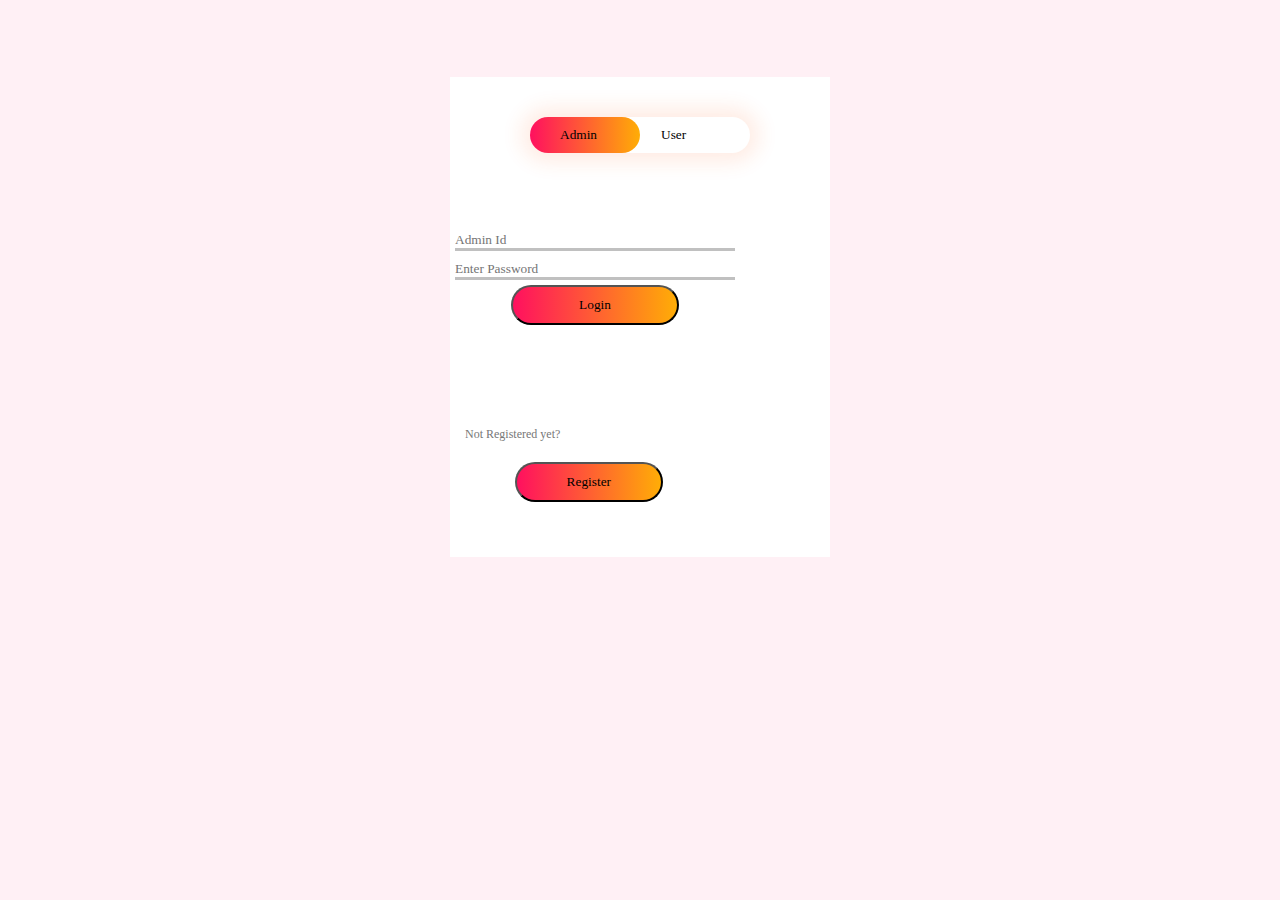
<file: VirtualShoppingApp/src/main/webapp/index.html>
<!DOCTYPE html>
<html>
 <head>
      <meta charset="ISO-8859-1">
      <title>Virtual Shopping App</title>
      <link rel="Stylesheet"  type="text/css" href="Css/index.css">
      <script  src="Js/index.js" async="true"></script>
 </head>
 <body>
 
 <div class="admin_user">
		<div class="form_box">
			<div class="button_box">
				<div id="top_btn"> </div>
				<button type="button" class="toggle_btn" onclick="index.admin();getElementById('top_btn').style.left='0px';">Admin</button>
				<button type="button" class="toggle_btn" onclick="index.user();getElementById('top_btn').style.left='110px'">User</button>	
			</div>
			<div id="admin" class="input_group" style="display:block">
				<input type="text" class="input_field" placeholder="Admin Id" id="admin_Id" required="true">
				<input type="text" class="input_field" placeholder="Enter Password" id="admin_password" >
<!-- 				<input type="CheckBox" class="Check_box" ><span id="spn">  Remember Password</span> -->
				<button type="submit" class="submit_btn" id="adminBtn" onclick="index.Login(event,'admin')">Login</button>
			</div>

			<div id="user" class="input_group" style="display:none">
				<input type="text" class="input_field" placeholder="User Id" id="user_Id" >
				<input type="text" class="input_field" placeholder="Enter Password" id="user_password">
<!-- 				<input type="CheckBox" class="Check_box" ><span id="spn">Remember Password </span> -->
				<button type="submit" class="submit_btn" id="userBtn" onclick="index.Login(event,'user')" >Login</button>
			</div>
			<div id="text"></div>
			<div id="reg" class="input_group"  >
			<p id="spn1" >Not Registered yet?
				<button  class="reg_btn" onclick="index.RegisterClicked()"  id="reg_btn">Register</button></p>
		    </div>
		 </div>
	</div>
	
<!--       <script src="Js/index.js"></script> -->
 </body>
</html>
</file>
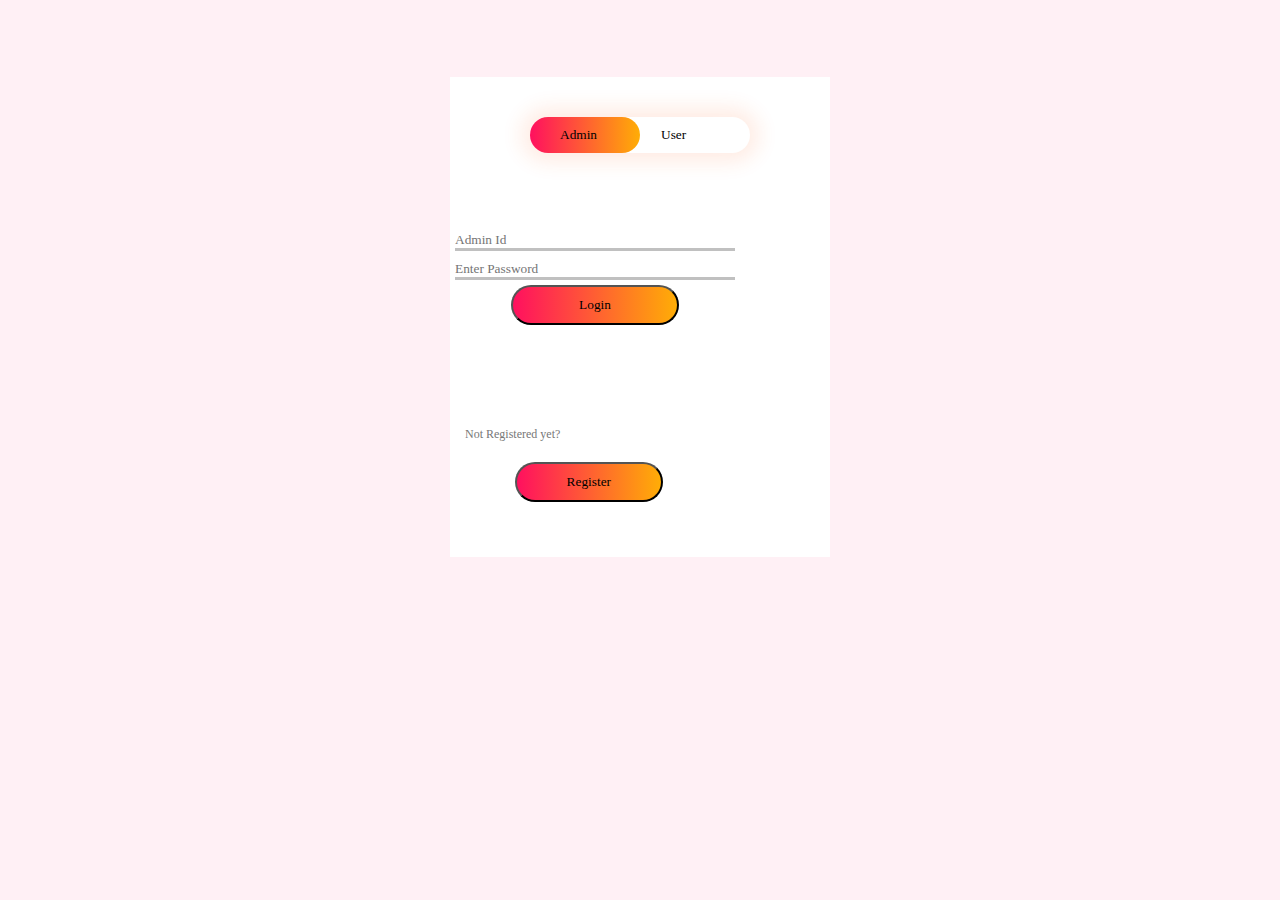
<file: VirtualShoppingApp/src/main/webapp/Html/Checkout.html>
<!DOCTYPE html>
<html>
<head>
<meta charset="ISO-8859-1">
<title>Proceed to bill</title>
 <link rel="Stylesheet"  type="text/css" href="../Css/Checkout.css">
 <script type="module" src="../Js/Checkout.js" async="true"></script>
</head>
<body>
 <div class="header">
    <div class="innerheader">
        <ul class="navigation">
         <li>Hii   <span id="HdrName">  </span></li>
        <li class="wallet"> Balance in your wallet : <span id="wallet"> </span> </li>
        <li ><button onclick="Checkout.updateMyWallet()">update wallet</button></li>
        <li><button onclick="Checkout.logout()" class="logOut">Logout</button></li>
        </ul>
    </div>    
 </div>
 <div class="form_box">
   <div class="product"> 
   <div>
   <h2 class="user">Hello!</h2>
   <h2>YOUR ORDER!</h2></div>
    <table  class="table">   
     <tr>
     <th>  TITLE </th>
     <th>  PRICE</th>
     <th>   QUANTITY</th></tr>
      
    </table>
   </div>
   <div class="total" > 
     <p  >
      <span >TOTAL</span>             
      <span class="tprice">98</span>
      </p>
       <div class="order">
       <button onclick="Checkout.orderPlaced()">Place Order</button>
       
   </div><p id="result"></p>
   <a href="ViewProducts.html"> click here to continue shopping</a>
   </div>
  
 </div>
</body>
</html>
</file>
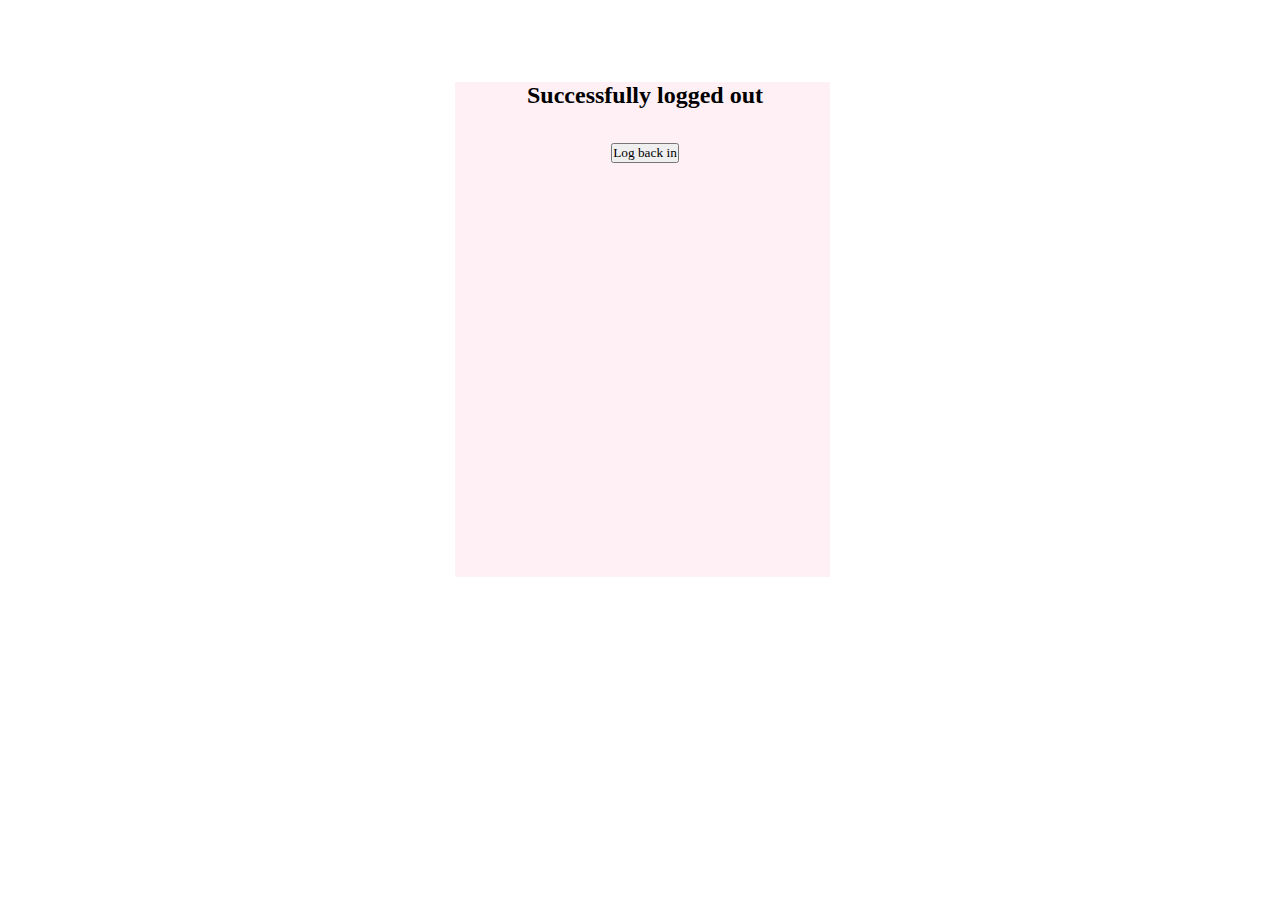
<file: VirtualShoppingApp/src/main/webapp/Html/logout.html>
<!DOCTYPE html>
<html>
<head>
<meta charset="ISO-8859-1">
<title>Logout</title>
<link rel="Stylesheet"  type="text/css" href="../Css/logout.css">
 <script type="text/javascript" src="../Js/logout.js" async="true"></script>
<!--  type="module" -->
</head>
<body>
 <div class="form_box">
   <div class="product">
		<h2>Successfully logged out<br><br>
		<button id="LogBackIn">Log back in</button></h2> 
   </div>
 </div>
</body>
</html>
</file>
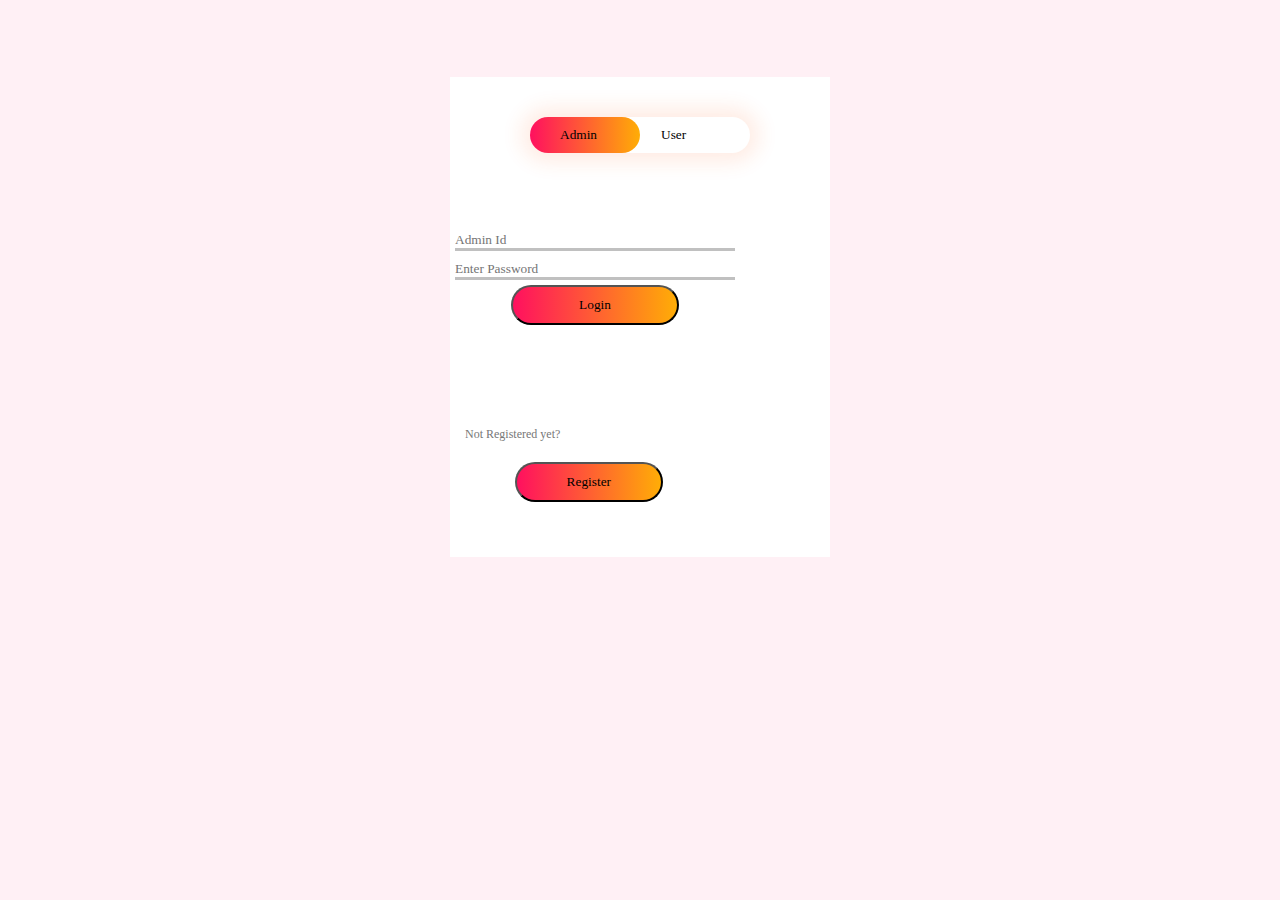
<file: VirtualShoppingApp/src/main/webapp/Html/ProductDetail.html>
<!DOCTYPE html>
<html>
<head>
    <meta charset="ISO-8859-1">
    <title>welcome admin</title>
    <link rel="stylesheet" type="text/css" href="../Css/ProductDetail.css">
    <script type="module" src="../Js/ProductDetail.js" async="true"></script>
</head>
<body>
<div class="header">
    <div class="innerheader">
        <ul class="navigation">
         <li >Hii  <span id="HdrName">  </span></li>
         <li><button onclick="ProductDetails.logout()" class="logOut">Logout</button></li>
        </ul>
    </div>    
</div>
  <div class="container">
   	<h1>Available products</h1>
   	 <button class="add" onclick="getElementById('inputform').style.display='block'">Add new product</button>
     <div class="viewItem">
       <div class="AllProducts">
    	 <div class="input_form" id="inputform">
    	    <label for="Name">Enter Product name</label>
    	    <input type="text" id="Name" placeholder="product name"></br>
    	    <label for="Price">Enter Product Price</label>
    	    <input type="number" id="Price" placeholder="1"></br>
    	    <label for="Qty">Available Quantity</label>
    	    <input type="number" id="Qty" placeholder="1"></br>
    	    <button  onclick="ProductDetails.formSubmit()" >Submit</button>
    	  </div>
   	   </div>
   	   <div class="order_details">
  	 <table  class="table">   
     <tr>
       <th>Name </th>
       <th>Price</th>
       <th>Quantity</th>
       <th>Order Id</th>
      </tr>
    
    </table>
  	 
  	 </div>		
  	 </div> 
  	 
   </div>

</body>
</html>
</file>
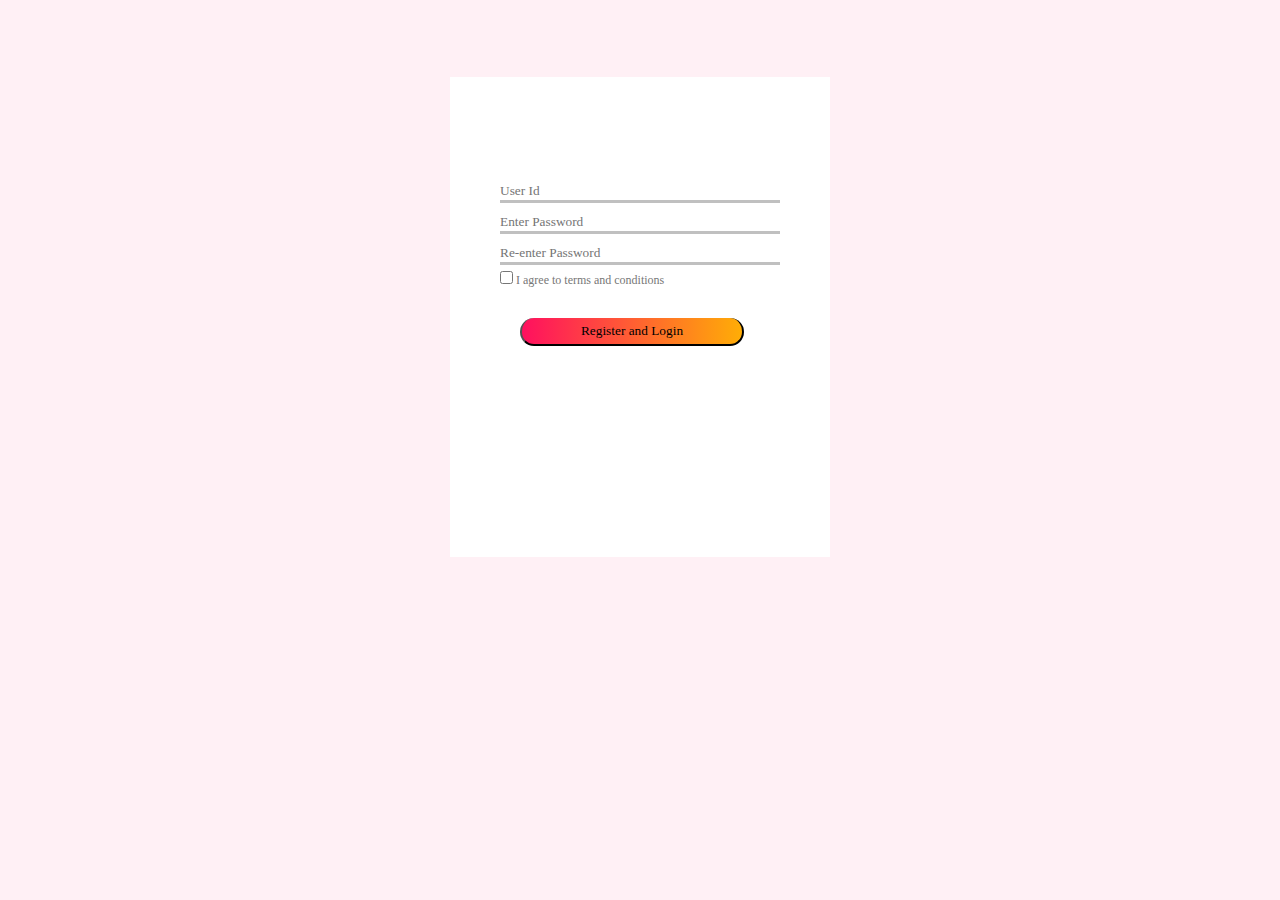
<file: VirtualShoppingApp/src/main/webapp/Html/Register.html>
<!DOCTYPE html>
<html>
<head>
	<meta charset="ISO-8859-1">
	<title>register page</title>
	<link rel="Stylesheet" type="text/css" href="../Css/Register.css">
	 <script type="text/javascript"  src="../Js/Register.js" async="true"></script>
</head>
<body>

	<div class="reg_user">
		<div class="form_box">
			
			<div id="User_reg" class="input_group">
			
				<input type="text" class="input_field" placeholder="User Id" onchange="Register.NewUserChanged()" required="required">
				<p id="namecheck"></p>
				<input type="password" class="input_field" placeholder="Enter Password" onchange="" required="required">
				<p id="pass"></p>
				<input type="password" class="input_field" placeholder="Re-enter Password" onchange="Register.NewRePassword()" required>
				<p id="passwordcheck"></p>	
				<input type="CheckBox" class="Check_box"  required><span id="spn3"> I agree to terms and conditions</span>
				<button type="submit" class="submit_btn" onclick="Register.gotoIndex()">Register and Login</button>
			
			</div>
			
		</div>
	</div>
	
</body>
</html>
</file>
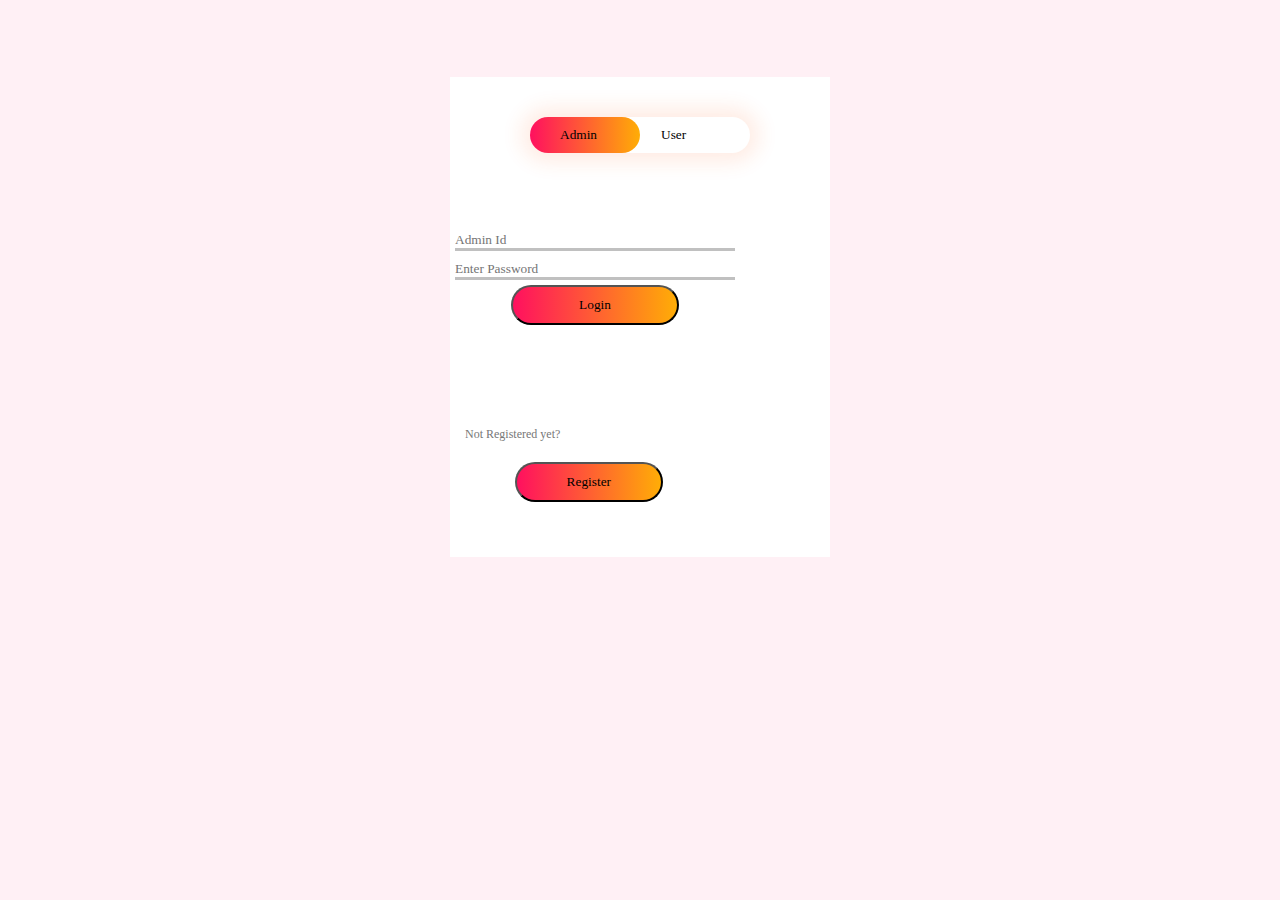
<file: VirtualShoppingApp/src/main/webapp/Html/ViewProducts.html>
<!DOCTYPE html>
<html>
<head>
<meta charset="ISO-8859-1">
<title>welcome user</title>
    <link rel="stylesheet" type="text/css" href="../Css/ViewProducts.css">
        <script type="module" src="../Js/ViewProducts.js" async="true"></script>
</head>
<body>
<div class="header">
    <div class="innerheader">
        <ul class="navigation">
        <li >Hii  <span id="HdrName">  </span></li>
        <li class="wallet"> Balance in your wallet : <span id="wallet"> </span> </li>
        <li ><button onclick="ViewProducts.updateMyWallet()">update wallet</button></li>
        <li><button  class="logOut" onclick="ViewProducts.logout()">Logout</button></li>
        </ul>
    </div>    
</div>
     <div class="container">
    	<h1>Available products for Shopping</h1>
    	<div class="viewItem">
    	   <div class="AllProducts">
    	     
    		 </div>
           <div class="Cart" >
           <div class="cart_header">
           <span >ITEM</span><span >PRICE</span><span >QUANTITY</span>
           </div>
              <div class="AllProducts">              
    
              </div>
               <p class="total" >
                  <span >TOTAL</span>             
                  <span class="tprice"></span>
                  <span class="tqty"  ></span>              
               </p>
    		<a onclick="ViewProducts.GotoCheckout()" id="gotocart">Go to Checkout</a>
    	   </div>
        </div>     
    </div>
</body>
</html>
</file>
<file: VirtualShoppingApp/src/main/webapp/Css/index.css>
@charset "ISO-8859-1";

*{
	font-family: 'comfortaa',cursive;
	margin: 0;
	padding: 0;
	box-sizing: border-box;
}
.admin_user{
	height: 100%;
	width: 100%;
	background-color: lavenderblush;
	background-position: center;
	background-size: cover;
	position: absolute;
}
.form_box{
	width: 380px;
	height: 480px;
	position: relative;
	margin: 6% auto;
	background: #fff;
	padding: 5px;
	overflow: hidden;
}
.button_box{
	width: 220px;
	margin: 35px auto;
	position: relative;
	box-shadow: 0 0 20px 9px #ff61241f;
	border-radius: 30px;
}
#top_btn{
	top: 0;
	left: 0;
	position: absolute;
	width: 110px;
	height: 100%;
	background: linear-gradient(to right,#ff105f,#ffad06);
	border-radius: 30px;
	transition: .5s;
}
.toggle_btn{
	padding: 10px 30px;
	cursor: pointer;
	background: transparent;
	border: 0;
	outline: none;
	position: relative;
}

.input_group{
	top: 150px;
	position: absolute;
	width: 280px;
	transition: .5s;
}
.input_field{
	width: 100%;
	padding: 10 px 0;
	margin: 5px 0;
	border-left: 0;
	border-right: 0;
	border-top: 0;
	border-bottom: 3px solid silver;
	outline: none;
	background: transparent;
}
.submit_btn{
	width: 60%;
	padding: 10px 30px ;
	cursor: pointer;
	display: block;
	margin: auto;
	background: linear-gradient(to right,#ff105f,#ffad06);
	outline: none;
	border-radius: 20px;
}
.Check_box{
	margin: 30px 10px 30px 0;
}
#spn{
	color: #777;
	top: 100 px;
	font-size: 12px;
	bottom: 75px;
	position: absolute;
}

#spn1{
	color: #777;
	font-size: 12px;
	top: 200px;
	margin-left:10px;
	position: absolute;
}
.reg_btn{
	width: 150%;
	margin-top: 20px;
	padding: 10px 0px;
	margin-left: 50px;
	cursor: pointer;
	display: block;
	background: linear-gradient(to right,#ff105f,#ffad06);
	outline: none;
	border-radius: 20px;
}
/* #admin{ */
/* 	left: 50px; */
/* } */
/* #user{ */
/* 	left: 450px; */
/* } */
.reg_user{
	height: 100%;
	width: 100%;
	background-color: lavenderblush;
	background-position: center;
	background-size: cover;
	position: absolute;
}
</file>
<file: VirtualShoppingApp/src/main/webapp/Css/Checkout.css>
@charset "ISO-8859-1";
*{
	font-family: 'comfortaa',cursive;
	margin: 0;
	padding: 0;
	box-sizing: border-box;
}
.header{
	width:100%;
	height:80px;
	display:block;
	background-color:#101010;
}
.innerheader{
	width:1000px;
	height:100%;
	display:block;
	margin:0 auto;
}
.navigation{
/* 	float :right; */
	height:100%;
	display:table;
	padding: 0px 20px;
}
.navigation li{
	display:table-cell;
	vertical-align:middle;
	height:100%;
	color:white;
	padding:0 20px;
}
.form_box{
	width: 380px;
	height: 500px;
	position: relative;
	margin: 6% auto;
	background: #fff;
	padding: 5px;
	overflow: hidden;
}
.product{
    height: 100%;
	width: 100%;
	background-color: lavenderblush;
	background-position: center;
	background-size: cover;
	position: absolute;
}
 h2{
	text-align:center;
	padding: 0 10 30 10;
	margin-bottom:10px;
}
.table{
	width:100%;
	text-align:center;
	padding: 10px;
	
}
.total{
	top: 250px;
	position: absolute;
	width: 280px;
	transition: .5s;
	padding:20px 0px;
}
.total span{
	
	padding:10px 30px;
	
}
.order{
	align:center;
	position: relative;
	padding:10px 30px;
	
	width: 50%;
	padding: 10px 30px ;
	cursor: pointer;
	display: block;
	margin: 10px 120px;
/*  	background: lightblue;  */
	outline: none;
/* 	border-radius: 20px; */
}
</file>
<file: VirtualShoppingApp/src/main/webapp/Css/logout.css>
@charset "ISO-8859-1";
*{
	font-family: 'comfortaa',cursive;
	margin: 0;
	padding: 0;
	box-sizing: border-box;
}
.form_box{
	width: 380px;
	height: 500px;
	position: relative;
	margin: 6% auto;
	background: #fff;
	padding: 5px;
	overflow: hidden;
}
.product{
    height: 100%;
	width: 100%;
	background-color: lavenderblush;
	background-position: center;
	background-size: cover;
	position: absolute;
}
 h2{
	text-align:center;
	padding: 0 10 30 10;
	margin-bottom:10px;
}
</file>
<file: VirtualShoppingApp/src/main/webapp/Css/ProductDetail.css>
@charset "ISO-8859-1";
*{
	font-family: 'comfortaa',cursive;
	margin: 2px;
	padding: 0;
	box-sizing: border-box;
}
.header{
	width:100%;
	height:80px;
	display:block;
	background-color:#101010;
}
.innerheader{
	width:1000px;
	height:100%;
	display:block;
	margin:0 auto;
}
.navigation{
	height:100%;
	display:table;
	padding: 0px 300px;
}
.navigation li{
	display:table-cell;
	vertical-align:middle;
	height:100%;
	color:white;
	padding:0 20px;
}
.container{
	max-width: 1200px;
	margin: 0 auto;
	background-color: lavenderblush;
	
}
.container > h1{
	padding: 20px 0;
}
.viewItem{
	display: flex;

}
.AllProducts{
	flex: 0.50;
}
.Item{
	display: flex;
	width: 100%;
	height: 160px;
	overflow: hidden;
	border: 1px solid silver;
	margin-bottom: 10px;
}

.update{
	position: absolute;
	bottom: 10px;
	right: 10px;
	padding: 5px 25px;
	background-color: green;
	color: white;
	cursor: pointer;
	border-radius: 20px;
}

.Item:hover{
	border: none;
	box-shadow: 2px 2px 4px rgba(0, 0, 0, 0.8);
	transform: scale(1.01);
}
.item_info{
	padding: 10px;
	width: 100%;
	position: relative;
}
.item_name,.item_price{
	margin-bottom: 2px;
}

.update:hover{
	background-color: white;
	color: green;
	font-weight: 600;
	border: 1px solid green;
}
.add{
	
	bottom: 10px;
	right: 10px;
	padding: 5px 25px;
	background-color: green;
	color: white;
	cursor: pointer;
	border-radius: 20px;
}
.add:hover{
	background-color: white;
	color: green;
	font-weight: 600;
	border: 1px solid green;
}
.input_form label{
	
	padding: 10px;
	width: 100%;
	position: relative;
}
.input_form{
/* 	display: flex; */
	display:none;
	width: 100%;
	height: 130px;
	overflow: hidden;
	border: 1px solid silver;
	margin-bottom: 10px;
}
.input_form:hover{
	border: none;
	box-shadow: 2px 2px 4px rgba(0, 0, 0, 0.8);
	transform: scale(1.01);
}
.order_details{
	flex: 0.50;
	margin-left:10px;
	padding: 10px;
	height: absolete;
	border: 1px solid silver;
	border-radius: 5px;
	
}
.table{
	border :1px solid black;
	width:100%;
	border-collapse:collapse;
	text-align:center;
}
.table,th,td{
	border :1px solid black;
}
</file>
<file: VirtualShoppingApp/src/main/webapp/Css/Register.css>
@charset "ISO-8859-1";
@import url("C:\applications\fontawesome-free-5.15.3-web\fontawesome-free-5.15.3-web");
*{
	font-family: 'comfortaa',cursive;
	margin: 0;
	padding: 0;
	box-sizing: border-box;
}.reg_user{
	height: 100%;
	width: 100%;
	background-color: lavenderblush;
	background-position: center;
	background-size: cover;
	position: absolute;
}
.form_box{
	width: 380px;
	height: 480px;
	position: relative;
	margin: 6% auto;
	background: #fff;
	
	padding: 50px;
	overflow: hidden;
}.input_group{
	top: 100px;
	position: absolute;
	
	width: 280px;
	transition: .5s;
}
.input_field{
	width: 100%;
	padding: 1px 0;
	margin: 5px 0;
	border-left: 0;
	border-right: 0;
	border-top: 50px;
	border-bottom: 3px solid silver;
	outline: none;
	background: transparent;
}
.submit_btn{
	width: 80%;
	padding: 5px;
	cursor: pointer;
	display: block;
	border-top:150px;
	margin-top:30px ;
	margin-left:20px;
	background: linear-gradient(to right,#ff105f,#ffad06);
	outline: none;
	border-radius: 20px;
}
#spn3{
	color: #777;
	top:103px;
	font-size: 12px;
	bottom: 65px;
	padding: 0px;
}
</file>
<file: VirtualShoppingApp/src/main/webapp/Css/ViewProducts.css>
@charset "ISO-8859-1";
@charset "ISO-8859-1";
@import url("C:\applications\fontawesome-free-5.15.3-web\fontawesome-free-5.15.3-web");
*{
	font-family: 'comfortaa',cursive;
	margin: 0;
	padding: 0;
	box-sizing: border-box;
}
.container{
	max-width: 1200px;
	margin: 0 auto;
	background-color: lavenderblush;
	
}
.header{
	width:100%;
	height:80px;
	display:block;
	background-color:#101010;
}
.innerheader{
	width:1000px;
	height:100%;
	display:block;
	margin:0 auto;
}
.navigation{
	height:100%;
	display:table;
	padding: 0px 20px;
}
.navigation li{
	display:table-cell;
	vertical-align:middle;
	height:100%;
	color:white;
	padding:0 20px;
}
.container > h1{
	padding: 20px 0;
}
.viewItem{
	display: flex;

}
.AllProducts{
	flex: 0.65;
}
.Item{
	display: flex;
	width: 100%;
	height: 160px;
	overflow: hidden;
	border: 1px solid silver;
	margin-bottom: 10px;
}

.product_add{
	position: absolute;
	bottom: 10px;
	right: 10px;
	padding: 5px 25px;
	background-color: green;
	color: white;
	cursor: pointer;
	border-radius: 20px;
}
.product_buy{
	position: absolute;
	bottom: 10px;
	right: 150px;
	padding: 5px 25px;
	margin-top:20px;
	background-color: green;
	color: white;
	cursor: pointer;
	border-radius: 20px;
}
.Item:hover{
	border: none;
	box-shadow: 2px 2px 4px rgba(0, 0, 0, 0.8);
	transform: scale(1.01);
}
.item_info{
	padding: 10px;
	width: 100%;
	position: relative;
}
.item_name,.item_price{
	margin-bottom: 2px;
}

.product_add:hover{
	background-color: white;
	color: green;
	font-weight: 600;
	border: 1px solid green;
}
.product_buy:hover{
	background-color: white;
	color: green;
	font-weight: 600;
	border: 1px solid green;
}
.add_to_cart:hover{
	background-color: white;
	color: green;
	cursor: pointer;
}
.add_to_cart:click{
	background-color: white;
	color: green;
	cursor: pointer;
	
}

.product_quantity >p{
	border:  2px solid silver;
	box-sizing: border-box;
	width: 40px;
	padding: 5px;
	text-align: center;
}
.Cart{
	flex: 0.35;
	margin-left:0px;
	padding: 10px;
	height: absolete;
	border: 1px solid silver;
	border-radius: 5px;
	
}

.Cart a{
	display: block;
	text-align: center;
	height: absolete;
	line-height: 40px;
	border-radius: 20px;
	background-color: tomato;
	color: white;
	text-decoration: none;
}
.Cart a:hover{
	background-color: yellowgreen;
}
.cart_header span{
	
	padding:10px 50px;
	
}
.item{
	
/* 	align :left; */
 	display :flex; 
}
.name{
	align :left;
	flex:5%;
	padding:10px 30px;
	
}
.price{
	
	align :left;
	flex:5%;
	padding:10px 30px;
}
.qty{
		width: 50px;
	padding: 5px;
	text-align: center;
	
	
}
.remove{
	
	align :left;
	padding:0 0 0 0px;
}
.total{
	padding:20px 0px;
}
.total span{
	
	padding:10px 40px;
	
}
@media screen and (max-width: 1220px){
	.container{
		max-width: 95%;
	}
}
</file>
